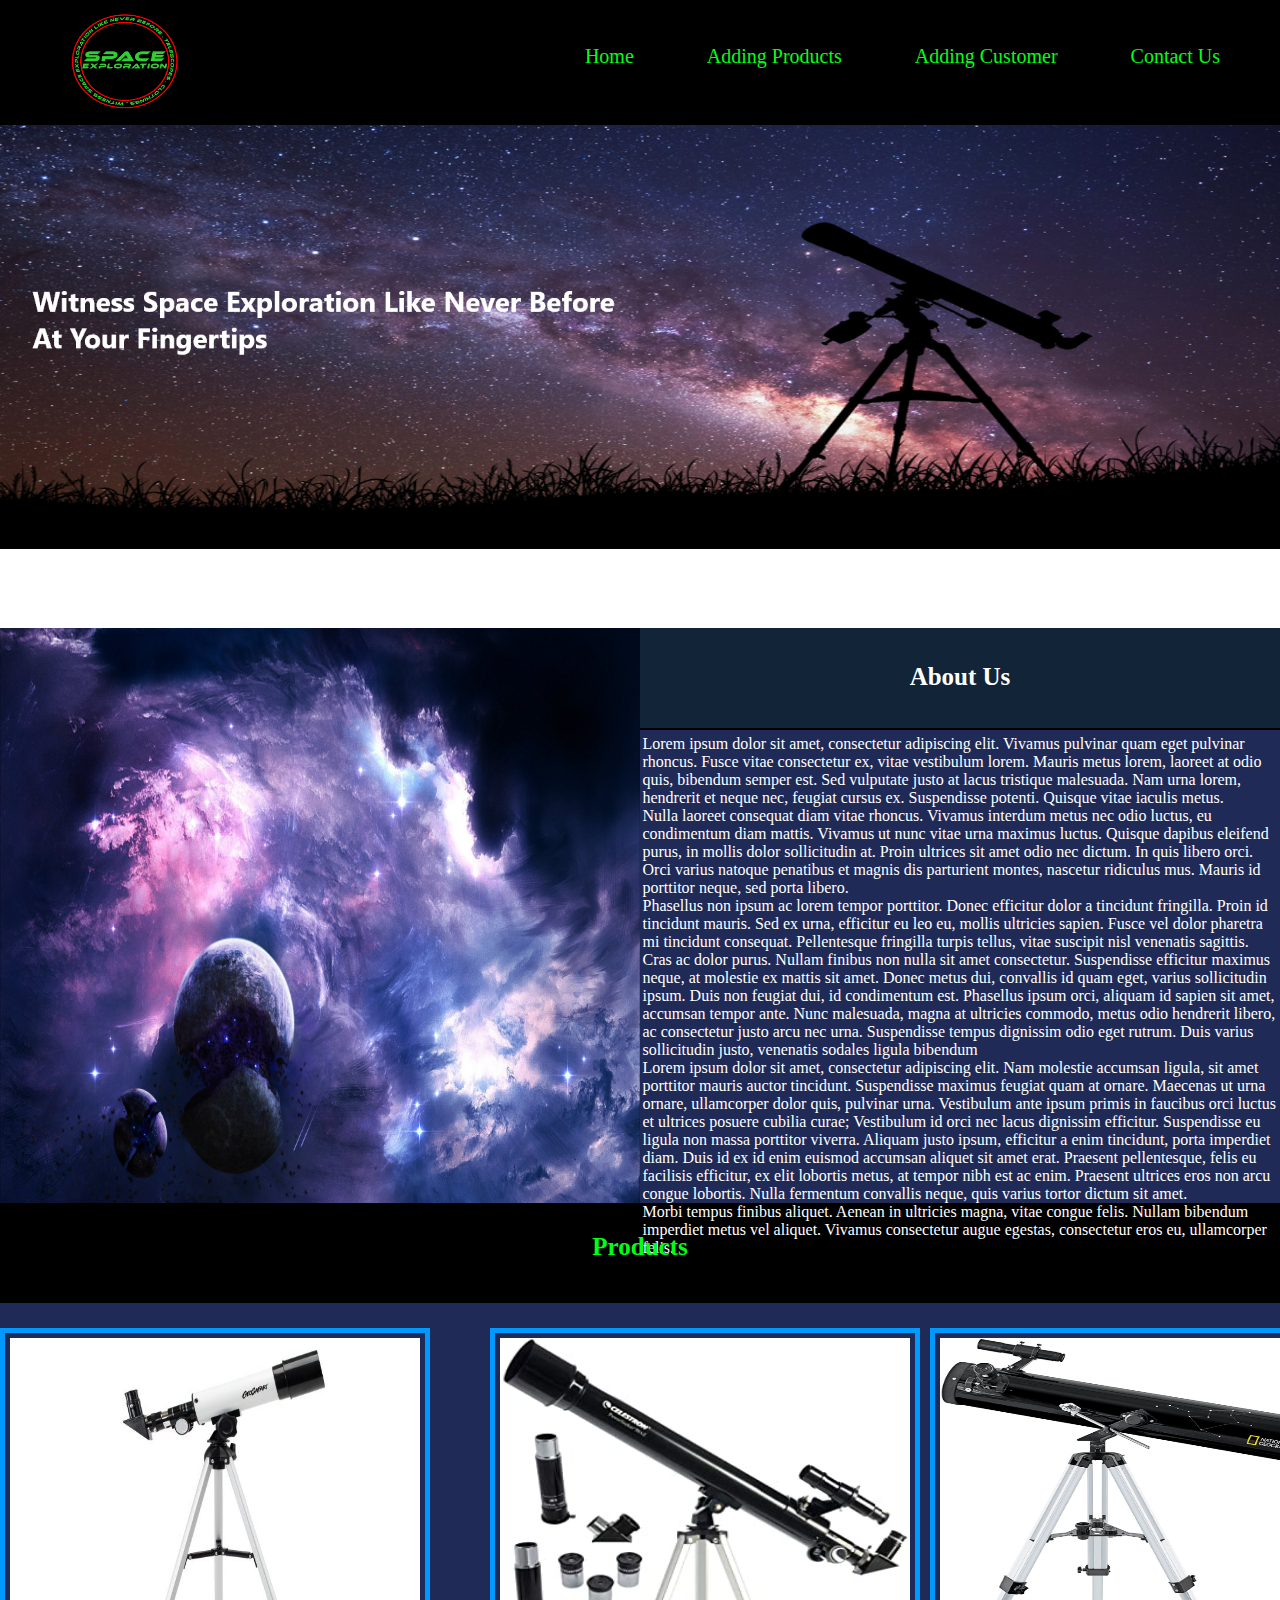
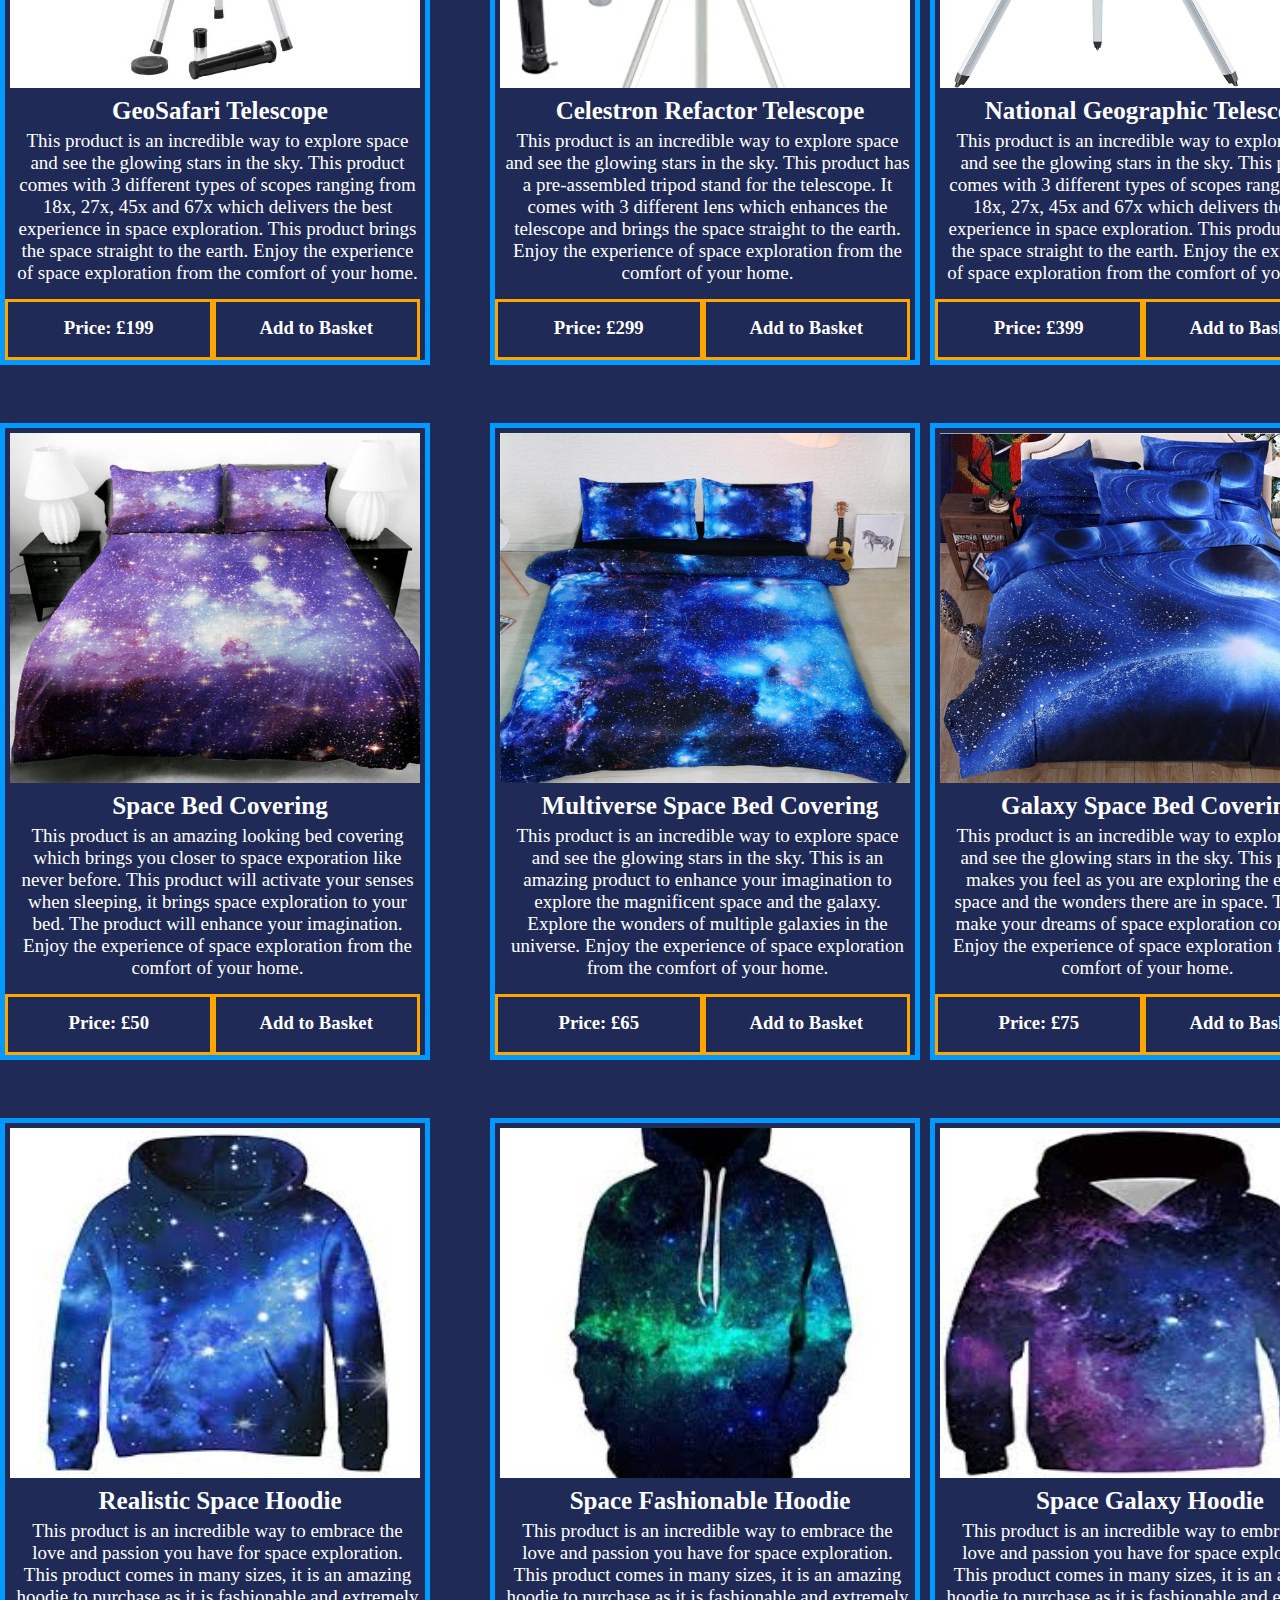
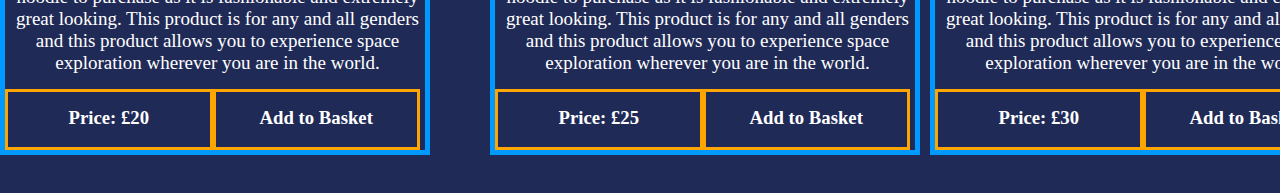
<file: Space Exploration/index.html>
<!DOCTYPE html>
<html lang="en">
<head>
    <meta name="viewport" content="width=device-width, initial-scale=1.0">
    <title>Space Exploration | Home</title>
    <link rel="stylesheet" href="css/index.css">
</head>
<body>
    <nav class="navigation-system">
        <div class="logo">
            <img src="images/Space Exploration Logo.png" alt="Company Logo" height="125px" width="250px">
        </div>
        <div class="links">
            <ul>
                <li><a href="#">Home</a></li>
                <li><a href="#">Adding Products</a></li>
                <li><a href="#">Adding Customer</a></li>
                <li><a href="#">Contact Us</a></li>
            </ul>
        </div>
    </nav>
    <div class="banner_customisation">
        <img src="images/banner.png" alt="Banner" width="100%">
    </div>
    <div class="section">
        <div class="image">
            <img src="images/space.jpg" alt="Space Image" height="575px" width="100%">
        </div>
        <div class="container">
            <div class="about_us">
                <h1>About Us</h1>
            </div>
            <div class="paragragh">
                <p>Lorem ipsum dolor sit amet, consectetur adipiscing elit. Vivamus pulvinar quam eget pulvinar 
                    rhoncus. Fusce vitae consectetur ex, vitae vestibulum lorem. Mauris metus lorem, laoreet at odio 
                    quis, bibendum semper est. Sed vulputate justo at lacus tristique malesuada. Nam urna lorem, 
                    hendrerit et neque nec, feugiat cursus ex. Suspendisse potenti. Quisque vitae iaculis metus.<br>
                    
                    Nulla laoreet consequat diam vitae rhoncus. Vivamus interdum metus nec odio luctus, eu 
                    condimentum diam mattis. Vivamus ut nunc vitae urna maximus luctus. Quisque dapibus eleifend 
                    purus, in mollis dolor sollicitudin at. Proin ultrices sit amet odio nec dictum. In quis libero orci. Orci 
                    varius natoque penatibus et magnis dis parturient montes, nascetur ridiculus mus. Mauris id porttitor
                    neque, sed porta libero.<br> 

                    Phasellus non ipsum ac lorem tempor porttitor. Donec efficitur dolor a tincidunt fringilla. Proin id 
                    tincidunt mauris. Sed ex urna, efficitur eu leo eu, mollis ultricies sapien. Fusce vel dolor pharetra mi 
                    tincidunt consequat. Pellentesque fringilla turpis tellus, vitae suscipit nisl venenatis sagittis. Cras ac 
                    dolor purus. Nullam finibus non nulla sit amet consectetur. Suspendisse efficitur maximus neque, at 
                    molestie ex mattis sit amet. Donec metus dui, convallis id quam eget, varius sollicitudin ipsum. Duis
                    non feugiat dui, id condimentum est. Phasellus ipsum orci, aliquam id sapien sit amet, accumsan 
                    tempor ante. Nunc malesuada, magna at ultricies commodo, metus odio hendrerit libero, ac 
                    consectetur justo arcu nec urna. Suspendisse tempus dignissim odio eget rutrum. Duis varius 
                    sollicitudin justo, venenatis sodales ligula bibendum <br>

                    Lorem ipsum dolor sit amet, consectetur adipiscing elit. Nam molestie accumsan ligula, sit amet porttitor mauris 
                    auctor tincidunt. Suspendisse maximus feugiat quam at ornare. Maecenas ut urna ornare, ullamcorper dolor quis, 
                    pulvinar urna. Vestibulum ante ipsum primis in faucibus orci luctus et ultrices posuere cubilia curae; Vestibulum 
                    id orci nec lacus dignissim efficitur. Suspendisse eu ligula non massa porttitor viverra. Aliquam justo ipsum, efficitur
                    a enim tincidunt, porta imperdiet diam. Duis id ex id enim euismod accumsan aliquet sit amet erat. Praesent pellentesque,
                    felis eu facilisis efficitur, ex elit lobortis metus, at tempor nibh est ac enim. Praesent ultrices eros non arcu congue 
                    lobortis. Nulla fermentum convallis neque, quis varius tortor dictum sit amet. <br>

                    Morbi tempus finibus aliquet. Aenean in ultricies magna, vitae congue felis. Nullam bibendum imperdiet metus vel aliquet. 
                    Vivamus consectetur augue egestas, consectetur eros eu, ullamcorper felis.
                </p>
            </div>
        </div>
    </div>
    <div class="products">
        <div class="product-title">
            <h1>Products</h1>
        </div>
        <div class="product-container">
            <div class="telescope-container">
                <div class="product-1">
                    <div class="product-border">
                        <img src="images/telescope_product_1.jpg" alt="Product 1" class="img-customisation">
                        <h3 class="title">GeoSafari Telescope</h3>
                        <p class="description">
                            This product is an incredible way to explore
                            space and see the glowing stars in the sky. This product
                            comes with 3 different types of scopes ranging from 18x,
                            27x, 45x and 67x which delivers the best experience in
                            space exploration. This product brings the space straight
                            to the earth. Enjoy the experience of space exploration
                            from the comfort of your home.
                        </p>
                        <div class="button-container">
                            <div class="price">
                                <h3>Price: £199</h3>
                            </div>
                            <div class="button">
                                <h3><a href="#">Add to Basket</a></h3>
                            </div>
                        </div>
                    </div>
                </div>
                <div class="product-2">
                    <div class="product-2-border">
                        <img src="images/telescope_product_2.jpg" alt="Product 2" class="img-customisation">
                        <h3 class="title">Celestron Refactor Telescope</h3>
                        <p class="product-2-description">
                            This product is an incredible way to explore
                            space and see the glowing stars in the sky. This product
                            has a pre-assembled tripod stand for the telescope. 
                            It comes with 3 different lens which enhances the telescope
                            and brings the space straight to the earth. Enjoy the experience 
                            of space exploration from the comfort of your home.
                        </p>
                        <div class="button-container">
                            <div class="price">
                                <h3>Price: £299</h3>
                            </div>
                            <div class="button">
                                <h3><a href="#">Add to Basket</a></h3>
                            </div>
                        </div>
                    </div>
                </div>
                <div class="product-3">
                    <div class="product-3-border">
                        <img src="images/telescope_product_3.jpg" alt="Product 3" class="img-customisation">
                        <h3 class="title">National Geographic Telescope</h3>
                        <p class="product-3-description">
                            This product is an incredible way to explore
                            space and see the glowing stars in the sky. This product
                            comes with 3 different types of scopes ranging from 18x,
                            27x, 45x and 67x which delivers the best experience in
                            space exploration. This product brings the space straight
                            to the earth. Enjoy the experience of space exploration
                            from the comfort of your home.
                        </p>
                        <div class="button-container">
                            <div class="price">
                                <h3>Price: £399</h3>
                            </div>
                            <div class="button">
                                <h3><a href="#">Add to Basket</a></h3>
                            </div>
                        </div>
                    </div>
                </div>
            </div>
            <div class="telescope-container">
                <div class="product-1">
                    <div class="product-border">
                        <img src="images/bed_covering_space_product_1.jpg" alt="Product 4" class="img-customisation">
                        <h3 class="title">Space Bed Covering</h3>
                        <p class="description">
                            This product is an amazing looking bed covering which
                            brings you closer to space exporation like never before.
                            This product will activate your senses when sleeping, it
                            brings space exploration to your bed. The product will enhance
                            your imagination. Enjoy the experience of space exploration
                            from the comfort of your home.
                        </p>
                        <div class="button-container">
                            <div class="price">
                                <h3>Price: £50</h3>
                            </div>
                            <div class="button">
                                <h3><a href="#">Add to Basket</a></h3>
                            </div>
                        </div>
                    </div>
                </div>
                <div class="product-2">
                    <div class="product-2-border">
                        <img src="images/bed_covering_space_product_2.jpg" alt="Product 5" class="img-customisation">
                        <h3 class="title">Multiverse Space Bed Covering</h3>
                        <p class="product-2-description">
                            This product is an incredible way to explore
                            space and see the glowing stars in the sky. This
                            is an amazing product to enhance your imagination
                            to explore the magnificent space and the galaxy.
                            Explore the wonders of multiple galaxies in the universe.
                            Enjoy the experience of space exploration from the 
                            comfort of your home.
                        </p>
                        <div class="button-container">
                            <div class="price">
                                <h3>Price: £65</h3>
                            </div>
                            <div class="button">
                                <h3><a href="#">Add to Basket</a></h3>
                            </div>
                        </div>
                    </div>
                </div>
                <div class="product-3">
                    <div class="product-3-border">
                        <img src="images/bed_covering_space_product_3.jpg" alt="Product 6" class="img-customisation">
                        <h3 class="title">Galaxy Space Bed Covering</h3>
                        <p class="product-3-description">
                            This product is an incredible way to explore
                            space and see the glowing stars in the sky. This product
                            makes you feel as you are exploring the endless space and the
                            wonders there are in space. This will make your dreams
                            of space exploration come true. Enjoy the experience of space exploration
                            from the comfort of your home.
                        </p>
                        <div class="button-container">
                            <div class="price">
                                <h3>Price: £75</h3>
                            </div>
                            <div class="button">
                                <h3><a href="#">Add to Basket</a></h3>
                            </div>
                        </div>
                    </div>
                </div>
            </div><div class="telescope-container">
                <div class="product-1">
                    <div class="product-border">
                        <img src="images/hoodie_space_product_1.jpg" alt="Product 7" class="img-customisation">
                        <h3 class="title">Realistic Space Hoodie</h3>
                        <p class="description">
                            This product is an incredible way to embrace
                            the love and passion you have for space exploration.
                            This product comes in many sizes, it is an amazing 
                            hoodie to purchase as it is fashionable and extremely
                            great looking. This product is for any and all genders 
                            and this product allows you to experience space exploration
                            wherever you are in the world.
                        </p>
                        <div class="button-container">
                            <div class="price">
                                <h3>Price: £20</h3>
                            </div>
                            <div class="button">
                                <h3><a href="#">Add to Basket</a></h3>
                            </div>
                        </div>
                    </div>
                </div>
                <div class="product-2">
                    <div class="product-2-border">
                        <img src="images/hoodie_space_product_2.jpg" alt="Product 8" class="img-customisation">
                        <h3 class="title">Space Fashionable Hoodie</h3>
                        <p class="product-2-description">
                            This product is an incredible way to embrace
                            the love and passion you have for space exploration.
                            This product comes in many sizes, it is an amazing 
                            hoodie to purchase as it is fashionable and extremely
                            great looking. This product is for any and all genders 
                            and this product allows you to experience space exploration
                            wherever you are in the world.
                        </p>
                        <div class="button-container">
                            <div class="price">
                                <h3>Price: £25</h3>
                            </div>
                            <div class="button">
                                <h3><a href="#">Add to Basket</a></h3>
                            </div>
                        </div>
                    </div>
                </div>
                <div class="product-3">
                    <div class="product-3-border">
                        <img src="images/hoodie_space_product_3.jpg" alt="Product 9" class="img-customisation">
                        <h3 class="title">Space Galaxy Hoodie</h3>
                        <p class="product-3-description">
                            This product is an incredible way to embrace
                            the love and passion you have for space exploration.
                            This product comes in many sizes, it is an amazing 
                            hoodie to purchase as it is fashionable and extremely
                            great looking. This product is for any and all genders 
                            and this product allows you to experience space exploration
                            wherever you are in the world.
                        </p>
                        <div class="button-container">
                            <div class="price">
                                <h3>Price: £30</h3>
                            </div>
                            <div class="button">
                                <h3><a href="#">Add to Basket</a></h3>
                            </div>
                        </div>
                    </div>
                </div>
            </div>
        </div>
    </div>
</body>
</html>
</file>
<file: Space Exploration/css/index.css>
*{
    margin: 0;
    padding: 0;
}
html, body{
    height: 100%;
}
.navigation-system{
    height: 125px;
    width: 100%;
    background: black;
    display: flex;
}
.logo{
    flex: 1;
}
.links{
    height: 125px;
    width: 100%;
}
.navigation-system ul{
    text-decoration: none;
    list-style: none;
    float: right;
    font-size: 20px;
}
.navigation-system ul li{
    color: #00ff16;
    display: inline-block;
    padding: 0.5rem;
    padding-top: 45px;
    padding-right: 60px;
    flex: 1;
}
.navigation-system a{
    text-decoration: none;
    color: #00ff16;
}
.banner_customisation{
    height: 503px;
}
.section{
    display: flex;
}
.image{
    height: 575px;
    width: 50%;
}
.container{
    height: 575px;
    width: 50%;
}
.about_us{
    height: 100px;
    width: 100%;
    background-color: #112438; 
    border-bottom: black 2px solid;  
}
.about_us h1{
     color: white;
     font-size: 25px;
     text-align: center;
     padding-top: 35px;
}
.paragragh{
    height: 468px;
    width: 100%;
    background-color: #1F2A57;
    padding-top: 5px;
    /* border: 1px solid #00ff16; */
}
.paragragh p{
    font: 25px;
    color: white;
    align-content: center;
    padding-left: 2.5px;
}
.products{
    height: 750px;
    width: 100%;
    background-color: red;
}
.product-title{
    height: 100px;
    width: 100%;
    background-color: black;
}
.product-title h1{
    color: #00ff16;
    padding-top: 30px;
    text-align: center;
    font-size: 25px;
}
.product-container{
    height: 2090px;
    width: 100%;
    background-color: #1F2A57;
}
.telescope-container{
    height: 695px;
    width: 100%;
    display: flex;
}
.product-1{
    height: 655px;
    width: 550px;
    padding-top: 25px;
    padding-right: 10px;
    flex: 1;
}
.product-border{
    height: 627px;
    width: 420px;
    border: #0099FF solid 5px;
    float: right;
}
.img-customisation{
    height: 350px;
    width: 410px;
    padding-left: 5px;
    padding-right: 5px;
    padding-top: 5px;
    padding-bottom: 5px;
}
.title{
    padding-left: 10px;
    text-align: center;
    color: white;
    font-size: 25px;
    padding-bottom: 5px;
}
.description{
    font-size: 19px;
    color: white;
    text-align: center;
    padding-left: 10px;
    padding-right: 5px;
    padding-bottom: 15px;
}
.button-container{
    height: 55px;
    width: 425px;
    display: flex;
}
.price{
    height: 55px;
    width: 208px;
    border: orange solid 3px;
}
.price h3{
    color: white;
    text-align: center;
    padding-top: 15px;
}
.button{
    height: 55px;
    width: 208px;
    border: orange solid 3px;
}
.button h3{
    color: white;
    text-align: center;
    padding-top: 15px;
}
.button a{
    text-decoration: none;
    color: white;
}
.product-2{
    height: 655px;
    width: 445px;
    padding-top: 25px;
    padding-left: 50px;
    flex: 1;
}
.product-2-border{
    height: 627px;
    width: 420px;
    border: #0099FF solid 5px;
}
.img-customisation{
    height: 350px;
    width: 410px;
    padding-left: 5px;
    padding-right: 5px;
    padding-top: 5px;
    padding-bottom: 5px;
}
.product-2-description{
    font-size: 19px;
    color: white;
    text-align: center;
    padding-left: 10px;
    padding-right: 5px;
    padding-bottom: 15px;
}
.button-container{
    height: 55px;
    width: 420px;
    display: flex;
}
.price{
    height: 55px;
    width: 208px;
    border: orange solid 3px;
}
.price h3{
    color: white;
    text-align: center;
    padding-top: 15px;
}
.button{
    height: 55px;
    width: 208px;
    border: orange solid 3px;
}
.button h3{
    color: white;
    text-align: center;
    padding-top: 15px;
}
.product-3{
    height: 655px;
    width: 445px;
    padding-top: 25px;
    padding-left: 10px;
    flex: 1;
}
.product-3-border{
    height: 627px;
    width: 420px;
    border: #0099FF solid 5px;
}
.img-customisation{
    height: 350px;
    width: 410px;
    padding-left: 5px;
    padding-right: 5px;
    padding-top: 5px;
    padding-bottom: 5px;
}
.product-3-description{
    font-size: 19px;
    color: white;
    text-align: center;
    padding-left: 10px;
    padding-right: 5px;
    padding-bottom: 15px;
}
.button-container{
    height: 55px;
    width: 415px;
    display: flex;
}
.price{
    height: 55px;
    width: 208px;
    border: orange solid 3px;
}
.price h3{
    color: white;
    text-align: center;
    padding-top: 15px;
}
.button{
    height: 55px;
    width: 208px;
    border: orange solid 3px;
}
.button h3{
    color: white;
    text-align: center;
    padding-top: 15px;
}
</file>
